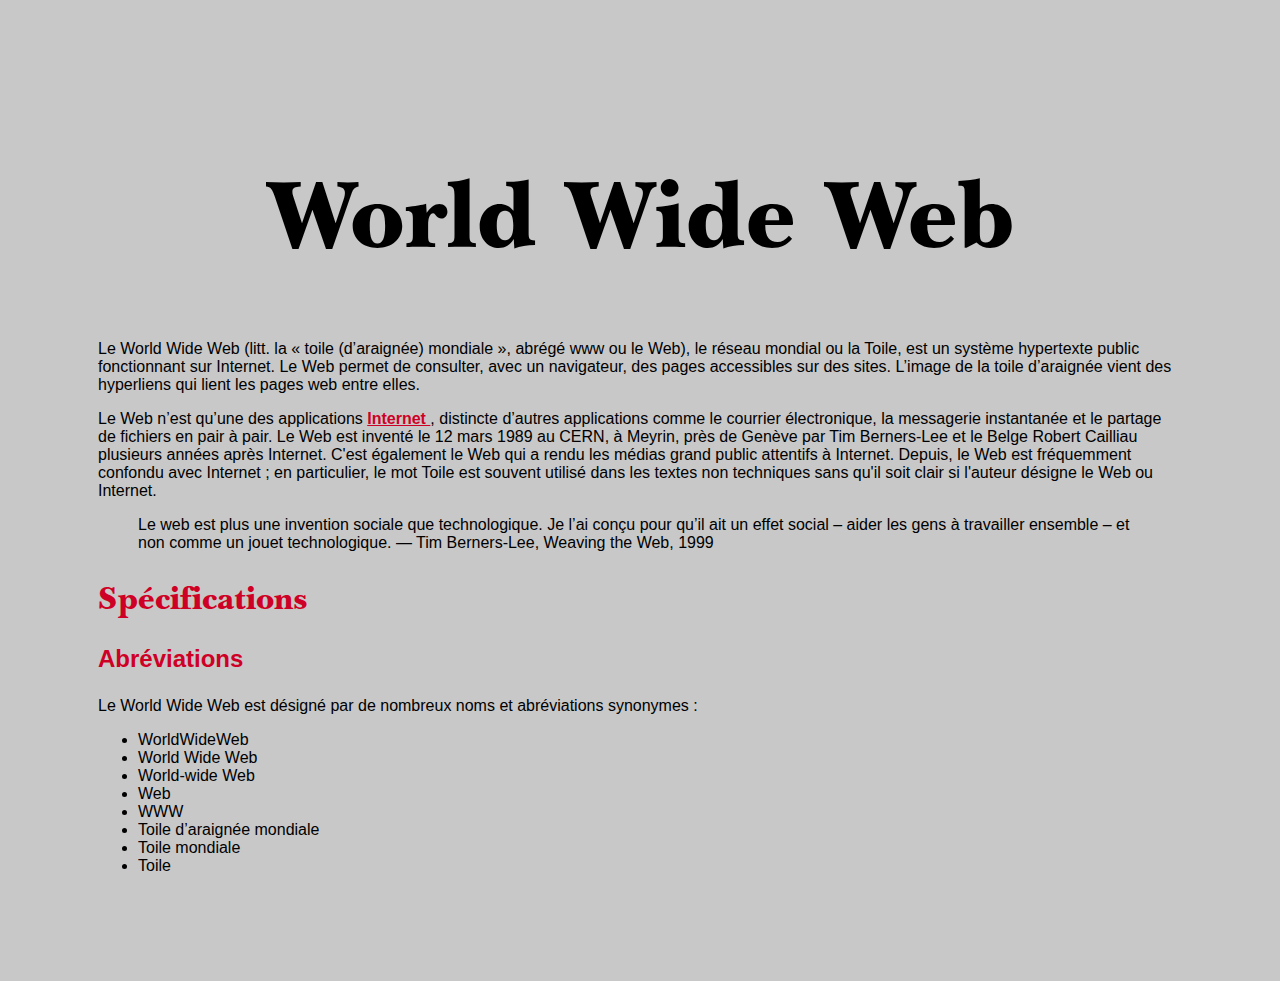
<file: worldWideWeb.html>
<!DOCTYPE html>
<html lang='fr'>

<head>
  <meta charset="utf-8">
  <meta name="viewport" content="width=device-width">
  <title>Histoire d'internet</title>
  <link rel="stylesheet" href="style.css">
</head>

<body>
  <h1>World Wide Web</h1>
  <p>
    Le World Wide Web (litt. la « toile (d’araignée) mondiale », abrégé www ou le Web), le réseau mondial ou la Toile,
    est un système hypertexte public fonctionnant sur Internet. Le Web permet de consulter, avec un navigateur, des
    pages accessibles sur des sites. L’image de la toile d’araignée vient des hyperliens qui lient les pages web entre
    elles.
  </p>
  <p>
    Le Web n’est qu’une des applications <strong><a href="index.html" class="lien">Internet </a></strong>, distincte
    d’autres
    applications
    comme le courrier électronique, la messagerie instantanée et le partage de fichiers en pair à pair. Le Web est
    inventé le 12 mars 1989 au CERN, à Meyrin, près de Genève par Tim Berners-Lee et le Belge Robert Cailliau plusieurs
    années après Internet. C'est également le Web qui a rendu les médias grand public attentifs à Internet. Depuis, le
    Web est fréquemment confondu avec Internet ; en particulier, le mot Toile est souvent utilisé dans les textes non
    techniques sans qu'il soit clair si l'auteur désigne le Web ou Internet.

  </p>
  <blockquote>
    <p>
      Le web est plus une invention sociale que technologique. Je l’ai conçu pour qu’il ait un effet social – aider les
      gens à travailler ensemble – et non comme un jouet technologique. — Tim Berners-Lee, Weaving the Web, 1999

    </p>
  </blockquote>
  <h2>Spécifications</h2>
  <h3>Abréviations</h3>
  <p>Le World Wide Web est désigné par de nombreux noms et abréviations synonymes : </p>
  <p>
  <ul>
    <li>WorldWideWeb </li>
    <li>World Wide Web </li>
    <li>World-wide Web</li>
    <li>Web</li>
    <li>WWW</li>
    <li>Toile d’araignée mondiale
    <li>Toile mondiale</li>
    <li>Toile</li>
  </ul>
  </p>
</body>

</html>
</file>
<file: style.css>
@font-face {
        font-family: "Baskerville";
        src: url("./NewBaskervilleITCbyBT-Black.otf");
      }
html{
  margin: 90px;
}
body {
  background-color: #c8c8c8;
  font-family:'Roboto', sans-serif;

  
}
h1{
  color: #000;
  text-align: center;
  font-size: 6em;
}
h1, h2{
  font-family: 'Baskerville', serif;
}
/* .p1Bold{
  font-weight: bold;
} */
.lien{
  color: #cf0025;
}
h2{
  color: #cf0025;
  font-weight: bold;
  font-size: 2em;
}
h3{
  color: #cf0025;
  font-weight: bold;
  font-size: 24px;
}
  
table{
  width: 100%;
  margin: auto;
  border-collapse: collapse;
}
th{
  background-color: #333333 ;
  color: #deddda;
  text-align: center;
  padding: 10px;
  font-weight: bold;
}
tr, td{
  padding: 10px;
}

tr:nth-child(even){
  background-color: #deddda;
}

tr:hover{
  background-color:#999999;
  cursor: pointer;
}
div .img{
  border: 2px #cf0025 solid;
  border-radius: 7px;
  background-color:#333333;
  padding:30px 30px 35px 30px;
  margin-top: 20px;
  
  
}
.img p{
  color:white;
  text-align: center;
}
img{
  width: 100%;
}
.pTcp{
  color:#4e41ae;
  border: 2px #4e41ae dashed;
  font-size: 18px;
  padding:15px;
  background-color:#b7b7b7;
}
</file>
